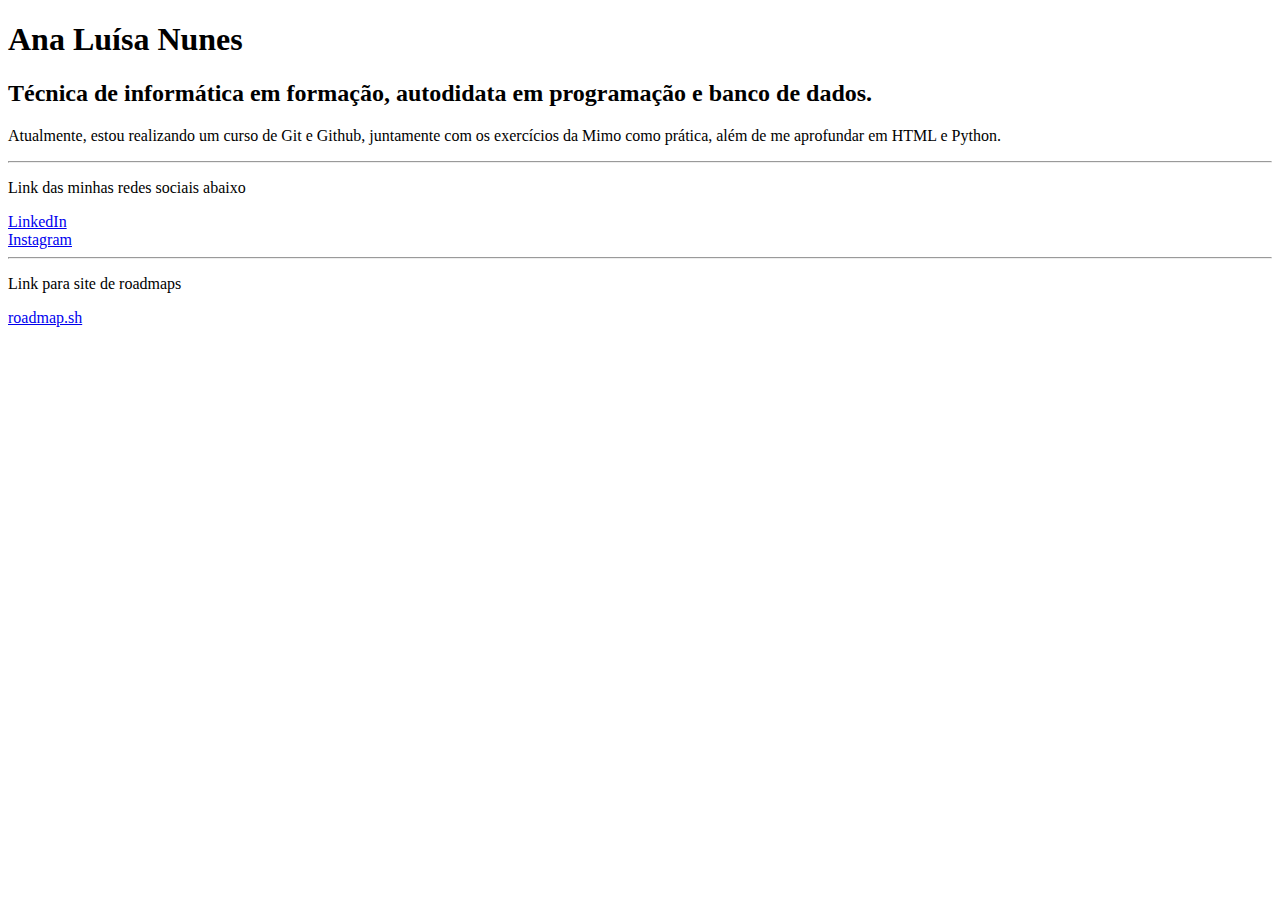
<file: seções/intro-web/index.html>
<!DOCTYPE html>
<html lang="pt-br">
<head>
    <meta charset="UTF-8">
    <meta name="viewport" content="width=device-width, initial-scale=1.0">
    <title>Linktree Project</title>
</head>
<body>
    <h1>Ana Luísa Nunes</h1>
    <h2>Técnica de informática em formação, autodidata em programação e banco de dados.</h2>
    <p>Atualmente, estou realizando um curso de Git e Github, juntamente com os exercícios da Mimo como prática, além de me aprofundar em HTML e Python.</p>
    <hr>
    <p>Link das minhas redes sociais abaixo</p>
    <a href="https://www.linkedin.com/in/ananunesn/">LinkedIn</a> <br>
    <a href="https://instagram.com/a.nuniv">Instagram</a>
    <hr>
    <p>Link para site de roadmaps</p>
    <a href="https://roadmap.sh/">roadmap.sh</a>

</body>
</html>
</file>
